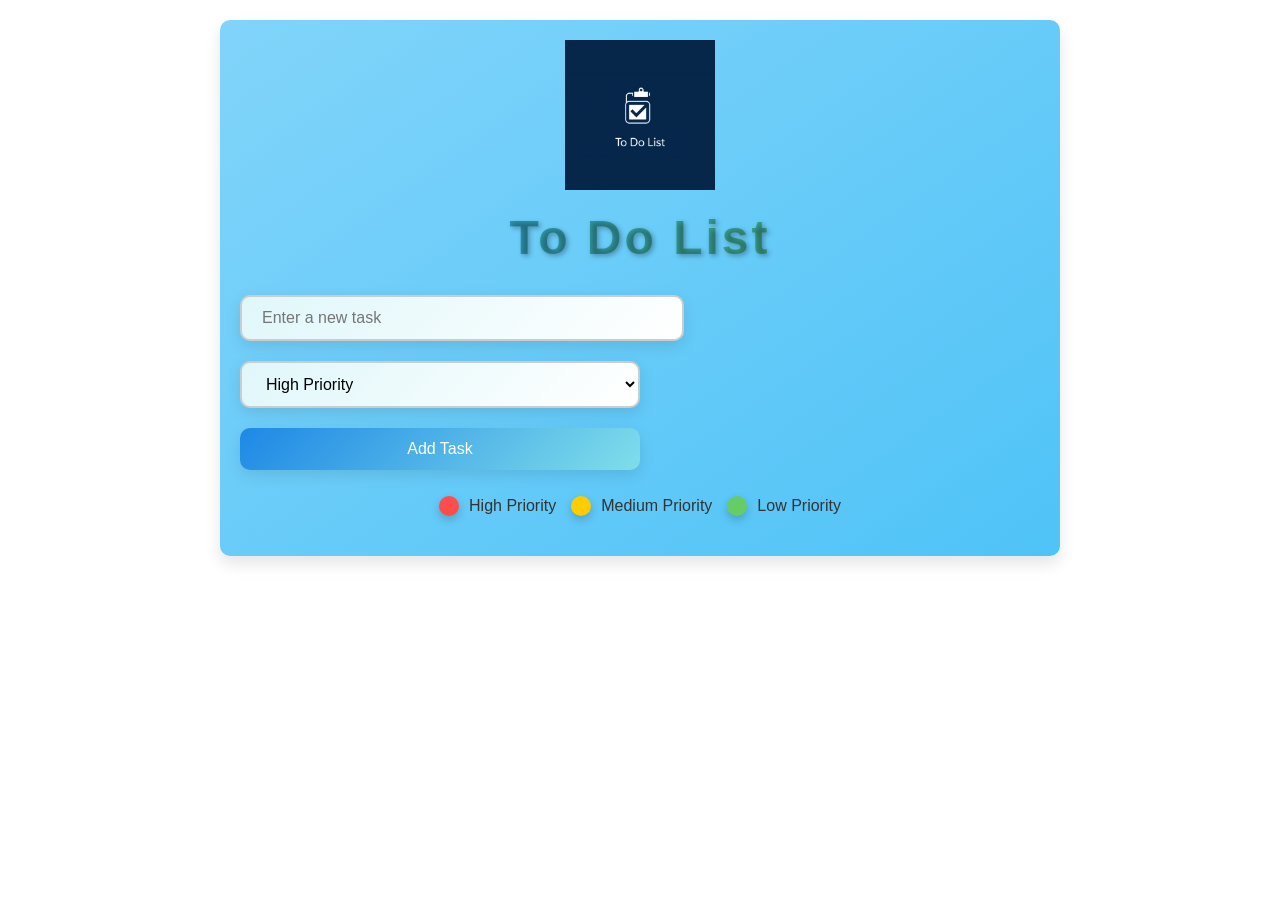
<file: index.html>
<!DOCTYPE html>
<html lang="en">
<head>
    <meta charset="UTF-8">
    <meta name="viewport" content="width=device-width, initial-scale=1.0">
    <title>To Do List </title>
    <link rel="stylesheet" href="styles.css">
</head>
<body>
        
    </div>
    <div class="container">
        <img src="InShot_20250401_172634719.jpg" alt="Task Manager Logo" class="logo">
        <h1>To Do List</h1>
        <input type="text" id="task-input" placeholder="Enter a new task">
        <select id="priority-select">
            <option value="high">High Priority</option>
            <option value="medium">Medium Priority</option>
            <option value="low">Low Priority</option>
        </select>
        <button onclick="addTask()">Add Task</button>
        <ul id="task-list"></ul>
        <div id="priority-legend">
            <div><span class="color-box high"></span> High Priority</div>
            <div><span class="color-box medium"></span> Medium Priority</div>
            <div><span class="color-box low"></span> Low Priority</div>
        </div>
    </div>
    <script src="script.js"></script>
</body>
</html>
</file>
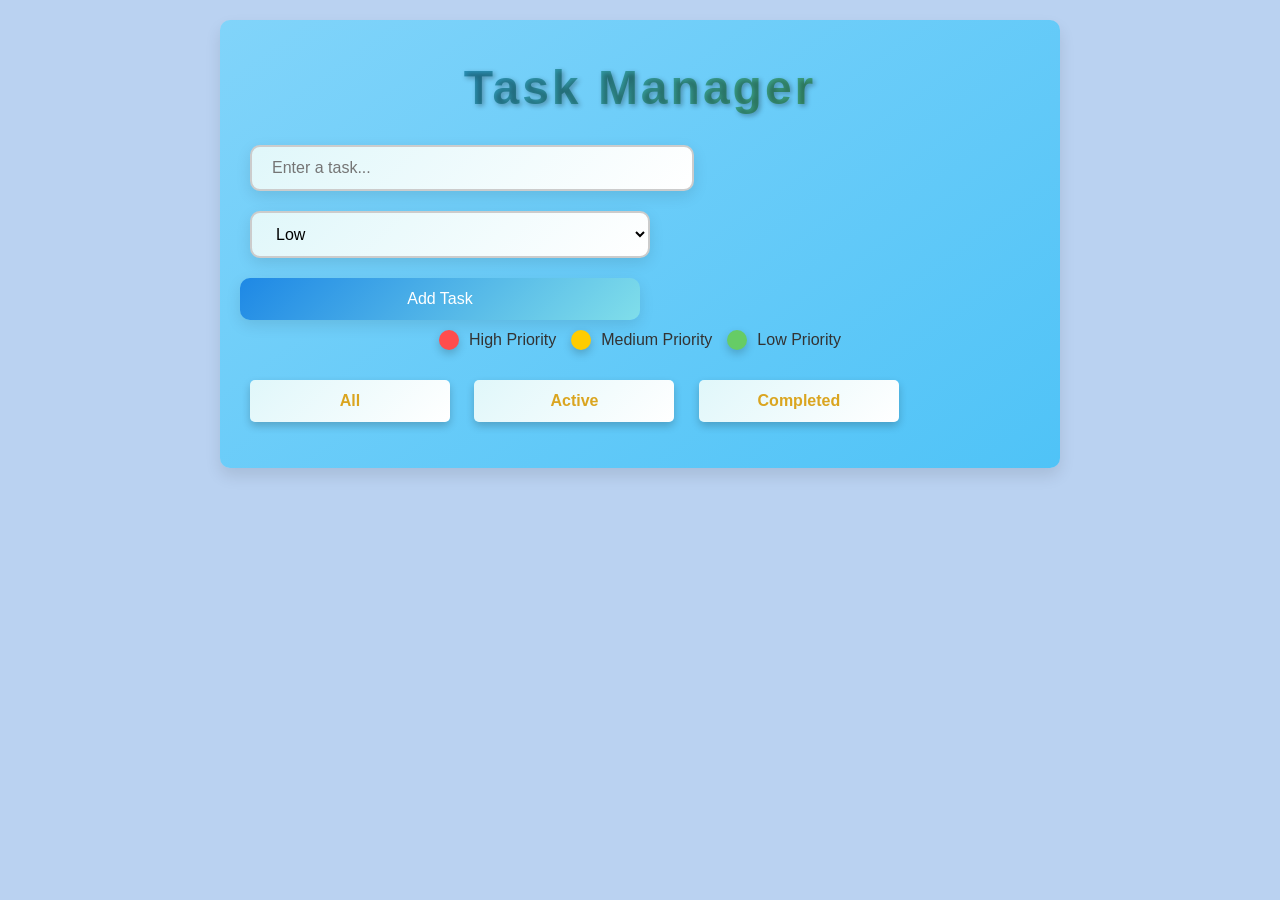
<file: index old.html>
<!DOCTYPE html>

<html lang="en">

<head>

    <meta charset="UTF-8">

    <meta name="viewport" content="width=device-width, initial-scale=1.0">

    <title>Task Manager</title>

    <link rel="stylesheet" href="style.css">

</head>

<body>

    <div class="container">

        <h1>Task Manager</h1>

        <input type="text" id="task-input" placeholder="Enter a task...">

        <select id="priority-select">

            <option value="low">Low</option>

            <option value="medium">Medium</option>

            <option value="high">High</option>

        </select>

        <button id="add-btn">Add Task</button>



        <!-- Priority Legend (Indicates task priority colors) -->

        <div id="priority-legend">

            <div>

                <div class="color-box high"></div>

                <span>High Priority</span>

            </div>

            <div>

                <div class="color-box medium"></div>

                <span>Medium Priority</span>

            </div>

            <div>

                <div class="color-box low"></div>

                <span>Low Priority</span>

            </div>

        </div>



        <div>

            <button id="all-btn" class="filter-btn">All</button>

            <button id="active-btn" class="filter-btn">Active</button>

            <button id="completed-btn" class="filter-btn">Completed</button>

        </div>



        <ul id="task-list"></ul>

        <div id="task-count"></div>

    </div>



    <script src="script.js"></script>

</body>

</html>
</file>
<file: styles.css>
/* General Styles */
body {
    font-family: Arial, sans-serif;
    margin: 0;
    padding: 20px;
    background-color: #6f7ff;
    color: #333;
}

/* Logo Styling */
.logo-container {
    display: flex;
    justify-content: center; /* Center horizontally */
    align-items: center; /* Center vertically */
    margin-bottom: 20px;
    margin-top: 20px;
    width: 100%; /* Ensure it spans the full width of the container */
    box-sizing: border-box;
}

.logo {
    max-width: 150px;
    height: auto;
    display: block; /* Ensure it behaves as a block-level element */
    margin: 0 auto; /* Center the logo horizontally */
}

/* Container for the Task Manager */
.container {
    max-width: 800px;
    margin: 0 auto;
    padding: 20px;
    background: linear-gradient(145deg, #81d4fa, #4fc3f7);
    border-radius: 10px;
    box-shadow: 0 8px 16px rgba(0, 0, 0, 0.1);
}

/* Task Manager Header */
h1 {
    font-size: 3rem;
    font-weight: bold;
    text-align: center;
    background: linear-gradient(135deg, #1e88e5, #4caf50);
    -webkit-background-clip: text;
    color: transparent;
    letter-spacing: 3px;
    padding: 20px 0;
    text-shadow: 2px 2px 5px rgba(0, 0, 0, 0.3);
    margin: 0;
}

/* Buttons and Input Fields */
button, #task-input, #priority-select {
    padding: 12px 20px;
    font-size: 1rem;
    border-radius: 10px;
    border: 2px solid #ccc;
    background: linear-gradient(135deg, #e0f7fa, #ffffff);
    transition: all 0.3s ease-in-out;
    box-shadow: 0 5px 15px rgba(0, 0, 0, 0.1);
    outline: none;
    width: 100%;
    max-width: 400px;
    margin: 10px 0;
}

button:hover, #task-input:hover, #priority-select:hover {
    box-shadow: 0 8px 25px rgba(0, 0, 0, 0.2);
    transform: translateY(-3px);
}

button:focus, #task-input:focus, #priority-select:focus {
    box-shadow: 0 8px 25px rgba(0, 0, 0, 0.3);
    transform: translateY(-3px);
    border-color: #00bcd4;
}

button {
    background: linear-gradient(135deg, #1e88e5, #80deea);
    color: white;
    border: none;
    cursor: pointer;
}

button:hover {
    background: linear-gradient(135deg, #4caf50, #66bb6a);
    box-shadow: 0 8px 25px rgba(0, 0, 0, 0.3);
    transform: translateY(-4px);
}

/* Task List Items */
li {
    padding: 15px;
    margin: 10px 0;
    border-radius: 5px;
    display: flex;
    align-items: center;
    background-color: #fff;
    box-shadow: 0 4px 12px rgba(0, 0, 0, 0.1);
    transition: all 0.3s ease;
    position: relative;
    width: 100%;
    max-width: 600px;
}

li:hover {
    box-shadow: 0 8px 20px rgba(0, 0, 0, 0.2);
    transform: translateY(-3px);
}

li .delete-btn {
    position: absolute;
    right: 10px;
    top: 50%;
    transform: translateY(-50%);
    background: transparent;
    border: none;
    cursor: pointer;
    color: #ff1744;
    font-size: 1.2rem;
    padding: 8px 10px;
    display: flex;
    justify-content: center;
    align-items: center;
    height: 36px;
    width: 36px;
    border-radius: 50%;
    transition: color 0.3s ease, transform 0.3s ease;
}

li .delete-btn:hover {
    color: #f44336;
    transform: scale(1.1);
}

/* Priority Legend Styles */
#priority-legend {
    display: flex;
    justify-content: center;
    margin-bottom: 20px;
    font-size: 1rem;
    color: #333;
    flex-wrap: wrap;
    gap: 15px;
}

#priority-legend div {
    display: flex;
    align-items: center;
}

#priority-legend .color-box {
    width: 20px;
    height: 20px;
    border-radius: 50%;
    margin-right: 10px;
}

#priority-legend .high { background-color: #ff4d4d; box-shadow: 0 4px 10px rgba(0, 0, 0, 0.2); }
#priority-legend .medium { background-color: #ffcc00; box-shadow: 0 4px 10px rgba(0, 0, 0, 0.2); }
#priority-legend .low { background-color: #66cc66; box-shadow: 0 4px 10px rgba(0, 0, 0, 0.2); }

/* Task List Items - Highlighting Based on Priority */
li.high-priority { background-color: #ffcccc; }
li.medium-priority { background-color: #fff9c4; }
li.low-priority { background-color: #b3fbb9; }

/* Responsive Design */
@media screen and (max-width: 600px) {
    .container { padding: 10px; }
    #task-input, #priority-select, button { width: 100%; margin: 5px 0; }
    #priority-legend { flex-direction: column; align-items: center; }
}
</file>
<file: style.css>
/* General Styles */

body {

    font-family: Arial, sans-serif;

    margin: 0;

    padding: 20px;

    background-color: #bad2f1;

    color: #333;

}



/* Container for the entire task manager content */

.container {

    max-width: 800px;

    margin: 0 auto;

    padding: 20px;

    background: linear-gradient(145deg, #81d4fa, #4fc3f7); /* Soft gradient from light turquoise to deeper teal */

    border-radius: 10px;

    box-shadow: 0 8px 16px rgba(0, 0, 0, 0.1); /* Soft shadow around the box */

}



/* Task Manager Header */

h1 {

    font-size: 3rem;

    font-weight: bold;

    text-align: center;

    background: linear-gradient(135deg, #1e88e5, #4caf50);  

    -webkit-background-clip: text;

    color: transparent;

    letter-spacing: 3px;

    padding: 20px 0;

    text-shadow: 2px 2px 5px rgba(0, 0, 0, 0.3); 

    margin: 0;

}



/* General 3D Effect for Buttons and Input Fields */

button, #task-input, #priority-select {

    padding: 12px 20px;

    font-size: 1rem;

    border-radius: 10px;

    border: 2px solid #ccc;

    background: linear-gradient(135deg, #e0f7fa, #ffffff);  /* Light gradient */

    transition: all 0.3s ease-in-out;

    box-shadow: 0 5px 15px rgba(0, 0, 0, 0.1);  /* Initial shadow to give a raised effect */

    outline: none;

    width: 100%; /* Full width on smaller screens */

    max-width: 400px; /* Max width to prevent stretching on larger screens */

    margin: 10px 0;

}



/* Hover Effect for Buttons and Input Fields */

button:hover, #task-input:hover, #priority-select:hover {

    box-shadow: 0 8px 25px rgba(0, 0, 0, 0.2); /* Bigger shadow on hover */

    transform: translateY(-3px); /* Slightly move upwards for the 3D effect */

}



/* Focus Effect for Input Fields and Button */

button:focus, #task-input:focus, #priority-select:focus {

    box-shadow: 0 8px 25px rgba(0, 0, 0, 0.3); /* Stronger shadow when focused */

    transform: translateY(-3px); /* Slight upward movement */

    border-color: #00bcd4; /* Add a subtle border color change for focus */

}



/* Add Task Button */

button {

    background: linear-gradient(135deg, #1e88e5, #80deea); /* Light blue gradient */

    color: white;

    border: none;

    cursor: pointer;

}



/* 3D effect on Add Task Button when hovered */

button:hover {

    background: linear-gradient(135deg, #4caf50, #66bb6a); /* Lighter green gradient on hover */

    box-shadow: 0 8px 25px rgba(0, 0, 0, 0.3); /* Increased shadow on hover */

    transform: translateY(-4px); /* Raised effect */

}



/* Input Field and Select Dropdown */

#task-input, #priority-select {

    width: 100%;

    max-width: 400px;

    margin: 10px;

    font-size: 1rem;

    background-color: #fff;

    border-radius: 10px;

    border: 2px solid #ccc;

    transition: all 0.3s ease-in-out;

}



/* Hover effect on Input and Select dropdown */

#task-input:hover, #priority-select:hover {

    box-shadow: 0 8px 20px rgba(0, 0, 0, 0.2); /* Shadow effect on hover */

    transform: translateY(-2px); /* Subtle upwards shift on hover */

}



/* Focus effect on Input and Select dropdown */

#task-input:focus, #priority-select:focus {

    border-color: #00bcd4; /* Change border color on focus */

    box-shadow: 0 8px 25px rgba(0, 0, 0, 0.3); /* Enhanced shadow when focused */

    transform: translateY(-3px); /* Slight upward shift when focused */

}



/* Adding a 3D effect to the task list items */

li {

    padding: 15px;

    margin: 10px 0;

    border-radius: 5px;

    display: flex;

    align-items: center;

    background-color: #fff;

    box-shadow: 0 4px 12px rgba(0, 0, 0, 0.1); /* Light shadow for a raised effect */

    transition: all 0.3s ease;

    position: relative;  /* Allow absolute positioning for cross box */

    width: 100%; /* Full width for responsive design */

    max-width: 600px; /* Max width to prevent stretching */

}



/* Hover effect for tasks */

li:hover {

    box-shadow: 0 8px 20px rgba(0, 0, 0, 0.2); /* Increased shadow on hover */

    transform: translateY(-3px); /* Raised effect for task items */

}



/* Cross Box (Delete button) aligned to the right */

li .delete-btn {

    position: absolute;

    right: 10px; /* Position it on the right side */

    top: 50%;

    transform: translateY(-50%);

    background: transparent;

    border: none;

    cursor: pointer;

    color: #ff1744; /* Red color for the delete button */

    font-size: 1.2rem; /* Reduced font size for the cross button */

    padding: 8px 10px; /* Adjusted padding for better alignment */

    display: flex;

    justify-content: center;

    align-items: center;

    height: 36px;  /* Same height as the Add Task button */

    width: 36px;   /* Set the width to make it a square */

    border-radius: 50%; /* Circular delete button */

    transition: color 0.3s ease, transform 0.3s ease;

}



li .delete-btn:hover {

    color: #f44336; /* Slightly darker red on hover */

    transform: scale(1.1); /* Slightly enlarge the delete button on hover */

}



/* Button Style for Active, Completed, and All Filters */

#all-btn, #active-btn, #completed-btn {

    background: linear-gradient(135deg, #e0f7fa, #ffffff); /* Light gradient */

    color: goldenrod;

    font-weight: bold;

    margin: 10px;

    border-radius: 5px;

    transition: background-color 0.3s ease;

    box-shadow: 0 4px 8px rgba(0, 0, 0, 0.2);

    width: 200px;

}



/* Hover effect for filter buttons */

#all-btn:hover, #active-btn:hover, #completed-btn:hover {

    background: linear-gradient(135deg, #66bb6a, #4caf50); /* Lighter gradient on hover */

}



/* Priority Legend Styles */

#priority-legend {

    display: flex;

    justify-content: center;

    margin-bottom: 20px;

    font-size: 1rem;

    color: #333;

    flex-wrap: wrap;

    gap: 15px;

}



#priority-legend div {

    display: flex;

    align-items: center;

}



#priority-legend .color-box {

    width: 20px;

    height: 20px;

    border-radius: 50%;

    margin-right: 10px;

}



/* Highlighting high, medium, and low priorities */

#priority-legend .high { background-color: #ff4d4d; box-shadow: 0 4px 10px rgba(0, 0, 0, 0.2); }

#priority-legend .medium { background-color: #ffcc00; box-shadow: 0 4px 10px rgba(0, 0, 0, 0.2); }

#priority-legend .low { background-color: #66cc66; box-shadow: 0 4px 10px rgba(0, 0, 0, 0.2); }



/* Task List Items - Highlighting Based on Priority */

li.high-priority {

    background-color: #ffcccc; /* Light red for high priority */

}



li.medium-priority {

    background-color: #fff9c4; /* Light yellow for medium priority */

}



li.low-priority {

    background-color: #b3fbb9; /* Light green for low priority */

}



/* Media Queries for Responsiveness */



/* For small screens, make buttons and input fields responsive */

@media screen and (max-width: 600px) {

    .container {

        padding: 10px;

    }

    #task-input, #priority-select, button {

        width: 100%;

        margin: 5px 0;

    }

    #priority-legend {

        flex-direction: column;

        align-items: center;

    }

}
</file>
